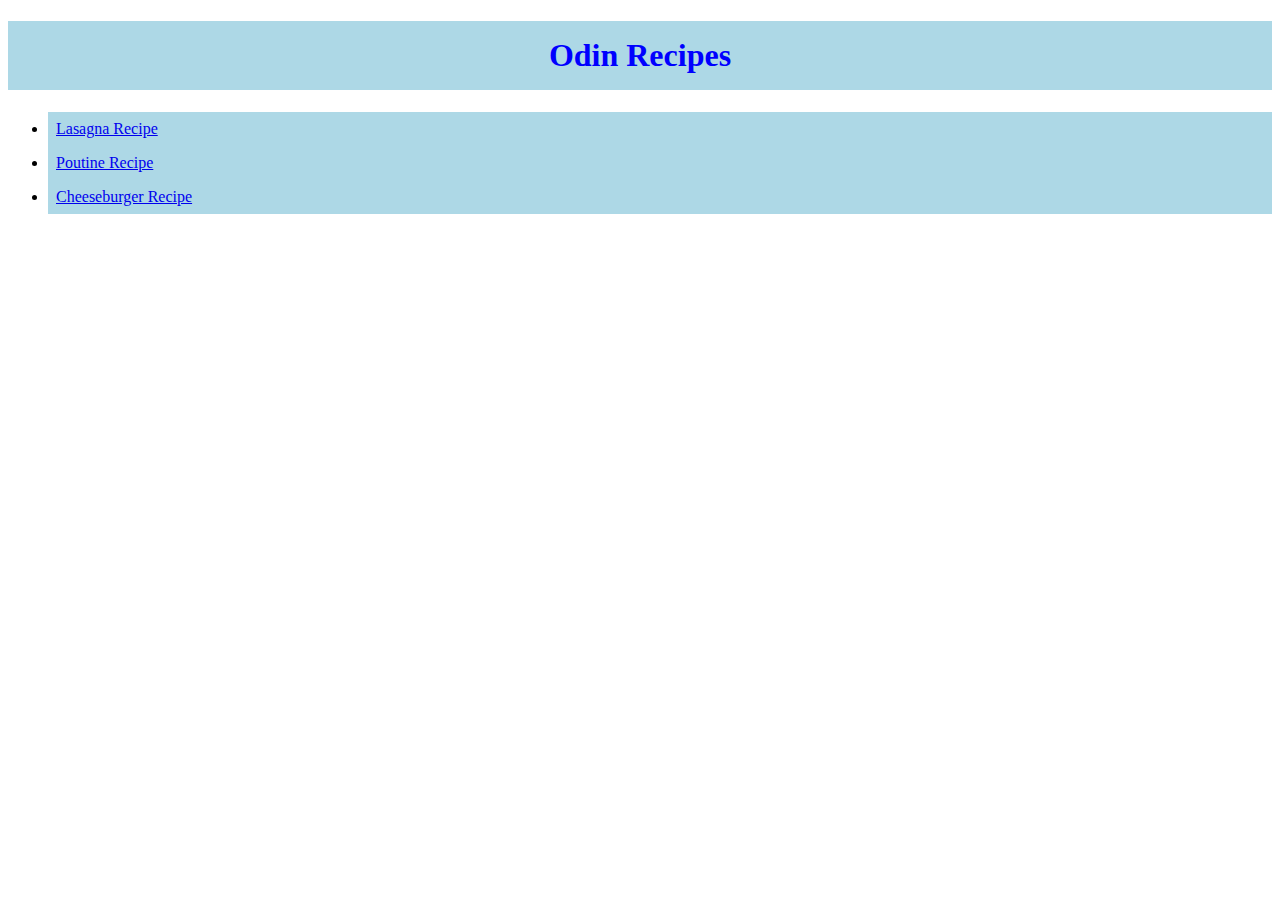
<file: index.html>
<!DOCTYPE html>
<html lang = "en">
    <header>
        <title>Recipes</title>
        <meta charset="UTF-8">
        <link rel="stylesheet" href="./styles.css">
    </header>
    <body>
        <h1>Odin Recipes</h1>
        <ul class>
            <li><a href="./recipes/lasagna.html">Lasagna Recipe</a></li>
            <li><a href="./recipes/poutine.html">Poutine Recipe</a></li>
            <li><a href="./recipes/cheeseburger.html">Cheeseburger Recipe</a></li>
        </ul>
    </body>
</html>
</file>
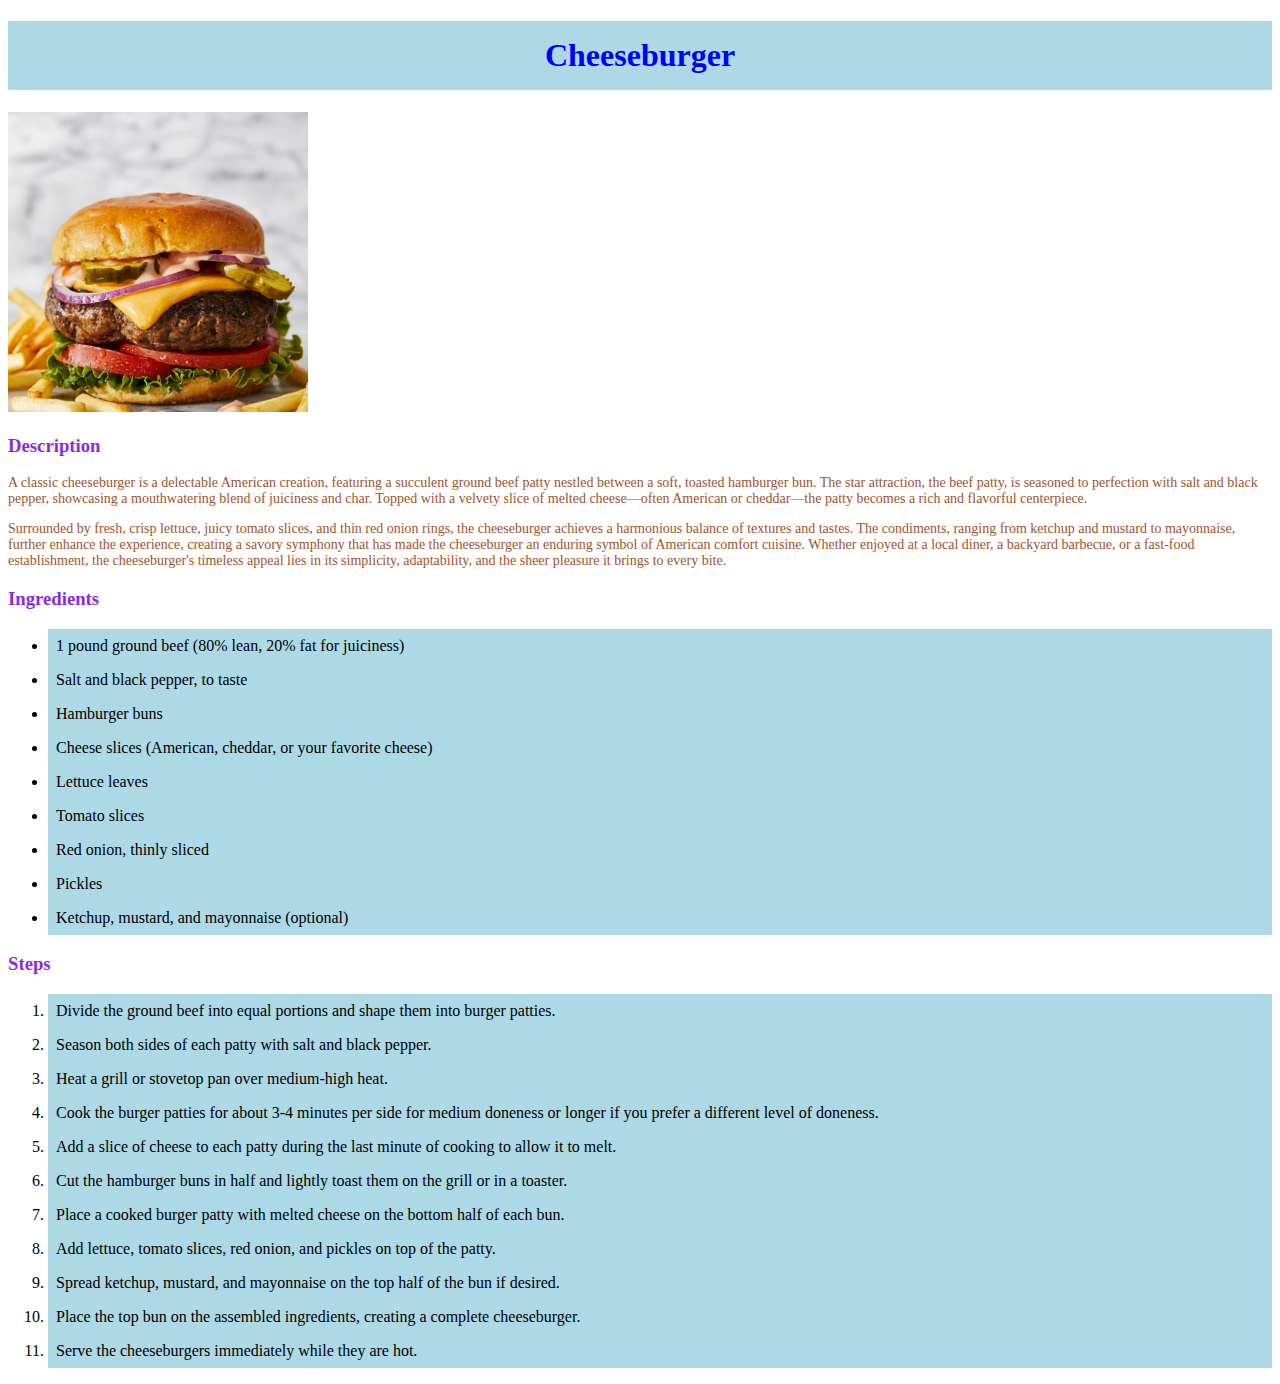
<file: recipes/cheeseburger.html>
<!DOCTYPE html>
<html lang="en">
    <header>
        <title>Cheeseburger</title>
        <meta charset="UTF-8">
        <link rel="stylesheet" href="../styles.css">
    </header>
    <body>
        <h1>Cheeseburger</h1>
        <img src="../images/cheeseburger.jpg" width="300" height="300">

        <h3>Description</h3>
        <p>
            A classic cheeseburger is a delectable American creation, featuring a succulent
            ground beef patty nestled between a soft, toasted hamburger bun. The star
            attraction, the beef patty, is seasoned to perfection with salt and black
            pepper, showcasing a mouthwatering blend of juiciness and char. Topped with a
            velvety slice of melted cheese—often American or cheddar—the patty becomes a
             rich and flavorful centerpiece.
        </p>

        <p>
            Surrounded by fresh, crisp lettuce, juicy tomato slices, and thin red onion rings,
            the cheeseburger achieves a harmonious balance of textures and tastes. The
            condiments, ranging from ketchup and mustard to mayonnaise, further enhance
            the experience, creating a savory symphony that has made the cheeseburger an
            enduring symbol of American comfort cuisine. Whether enjoyed at a local diner,
            a backyard barbecue, or a fast-food establishment, the cheeseburger's timeless
            appeal lies in its simplicity, adaptability, and the sheer pleasure it brings to 
            every bite.
        </p>

        <h3>Ingredients</h3>
        <ul>
            <li>1 pound ground beef (80% lean, 20% fat for juiciness)</li>
            <li>Salt and black pepper, to taste</li>
            <li>Hamburger buns</li>
            <li>Cheese slices (American, cheddar, or your favorite cheese)</li>
            <li>Lettuce leaves</li>
            <li>Tomato slices</li>
            <li>Red onion, thinly sliced</li>
            <li>Pickles</li>
            <li>Ketchup, mustard, and mayonnaise (optional)</li>
        </ul>

        <h3>Steps</h3>
        <ol>
            <li>Divide the ground beef into equal portions and shape them into burger patties.</li>
            <li>Season both sides of each patty with salt and black pepper.</li>
            <li>Heat a grill or stovetop pan over medium-high heat.</li>
            <li>Cook the burger patties for about 3-4 minutes per side for medium doneness or
                longer if you prefer a different level of doneness.</li>
            <li>Add a slice of cheese to each patty during the last minute of cooking to allow it to melt.</li>
            <li>Cut the hamburger buns in half and lightly toast them on the grill or in a toaster.</li>
            <li>Place a cooked burger patty with melted cheese on the bottom half of each bun.</li>
            <li>Add lettuce, tomato slices, red onion, and pickles on top of the patty.</li>
            <li>Spread ketchup, mustard, and mayonnaise on the top half of the bun if desired.</li>
            <li>Place the top bun on the assembled ingredients, creating a complete cheeseburger.</li>
            <li>Serve the cheeseburgers immediately while they are hot.</li>
        </ol>
    </body>
</html>
</file>
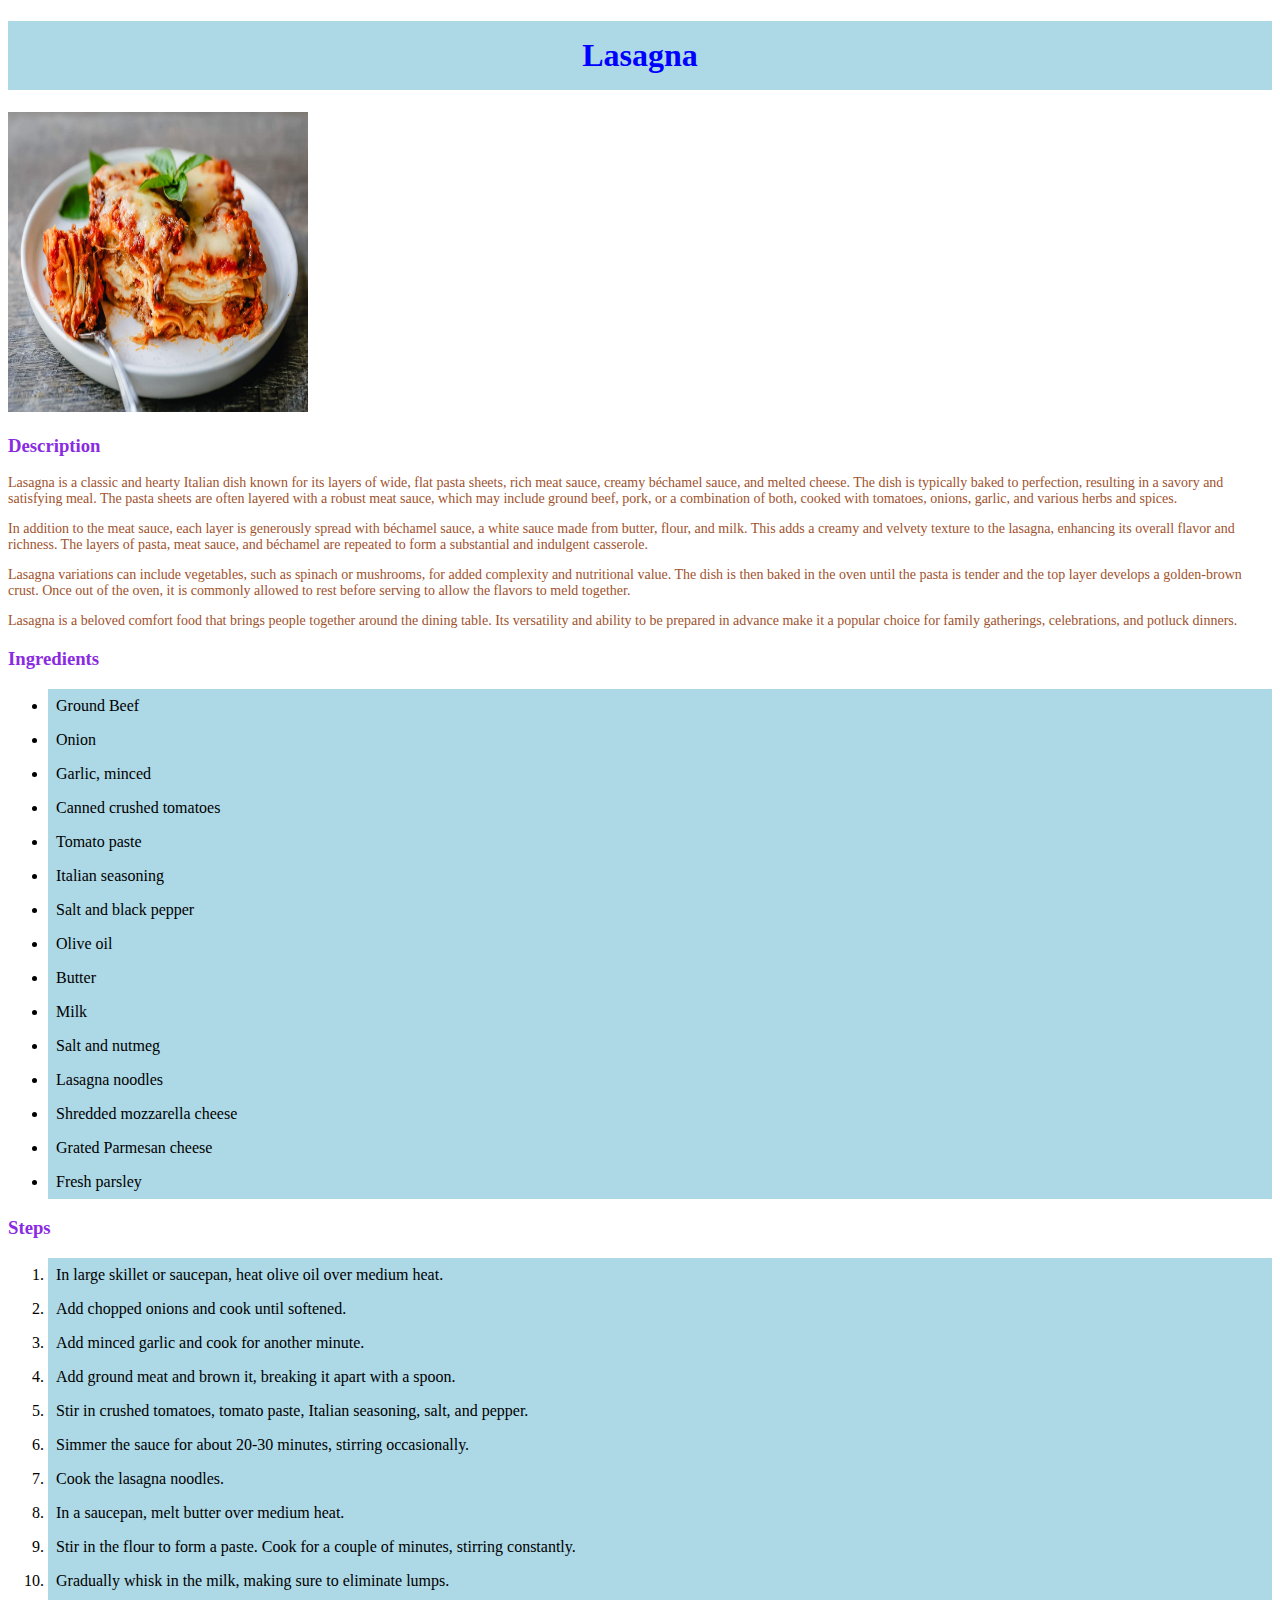
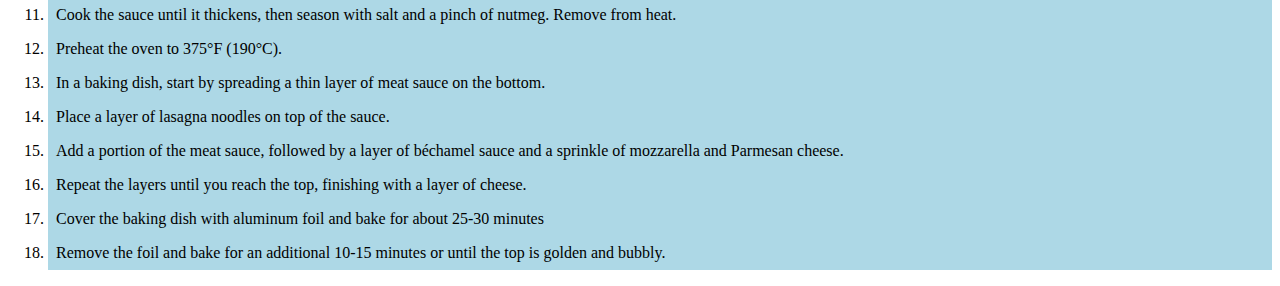
<file: recipes/lasagna.html>
<!DOCTYPE html>
<html lang = "en">
    <header>
        <title>Lasagna</title>
        <meta charset="UTF-8">
        <link rel="stylesheet" href="../styles.css">
    </header>
    <body>
        <h1>Lasagna</h1>
        <img src="../images/lasagna.jpg" width="300" height="300">
        <h3>Description</h3>

        <p>
            Lasagna is a classic and hearty Italian dish known for its layers of wide, flat pasta sheets,
            rich meat sauce, creamy béchamel sauce, and melted cheese. The dish is typically baked to
            perfection, resulting in a savory and satisfying meal. The pasta sheets are often 
            layered with a robust meat sauce, which may include ground beef, pork, or a combination of 
            both, cooked with tomatoes, onions, garlic, and various herbs and spices.
        </p>
        <p>
            In addition to the meat sauce, each layer is generously spread with béchamel sauce, a white sauce
            made from butter, flour, and milk. This adds a creamy and velvety texture to the lasagna, enhancing 
            its overall flavor and richness. The layers of pasta, meat sauce, and béchamel are repeated to form 
            a substantial and indulgent casserole.
        </p>
        <p>
            Lasagna variations can include vegetables, such as spinach or mushrooms, for added complexity and 
            nutritional value. The dish is then baked in the oven until the pasta is tender and the top layer develops
             a golden-brown crust. Once out of the oven, it is commonly allowed to rest before serving to allow the 
             flavors to meld together.
        </p>
        <p>
            Lasagna is a beloved comfort food that brings people together around the dining table. Its versatility 
            and ability to be prepared in advance make it a popular choice for family gatherings, celebrations, 
            and potluck dinners.
        </p>

        <h3>Ingredients</h3>

        <ul>
            <li>Ground Beef</li>
            <li>Onion</li>
            <li>Garlic, minced</li>
            <li>Canned crushed tomatoes</li>
            <li>Tomato paste</li>
            <li>Italian seasoning</li>
            <li>Salt and black pepper</li>
            <li>Olive oil</li>
            <li>Butter</li>
            <li>Milk</li>
            <li>Salt and nutmeg</li>
            <li>Lasagna noodles</li>
            <li>Shredded mozzarella cheese</li>
            <li>Grated Parmesan cheese</li>
            <li>Fresh parsley</li>
        </ul>

        <h3>Steps</h3>

        <ol>
            <li>In large skillet or saucepan, heat olive oil over medium heat.</li>
            <li>Add chopped onions and cook until softened.</li>
            <li>Add minced garlic and cook for another minute.</li>
            <li>Add ground meat and brown it, breaking it apart with a spoon.</li>
            <li>Stir in crushed tomatoes, tomato paste, Italian seasoning, salt, and pepper.</li>
            <li>Simmer the sauce for about 20-30 minutes, stirring occasionally.</li>
            <li>Cook the lasagna noodles.</li>
            <li>In a saucepan, melt butter over medium heat.</li>
            <li>Stir in the flour to form a paste. Cook for a couple of minutes, stirring constantly.</li>
            <li>Gradually whisk in the milk, making sure to eliminate lumps.</li>
            <li>Cook the sauce until it thickens, then season with salt and a pinch of nutmeg. Remove from heat.</li>
            <li>Preheat the oven to 375°F (190°C).</li>
            <li>In a baking dish, start by spreading a thin layer of meat sauce on the bottom.</li>
            <li>Place a layer of lasagna noodles on top of the sauce.</li>
            <li>Add a portion of the meat sauce, followed by a layer of béchamel sauce and a sprinkle of mozzarella 
                and Parmesan cheese.</li>
            <li>Repeat the layers until you reach the top, finishing with a layer of cheese.</li>
            <li>Cover the baking dish with aluminum foil and bake for about 25-30 minutes</li>
            <li>Remove the foil and bake for an additional 10-15 minutes or until the top is golden and bubbly.</li>
        </ol>
    </body>
</html>
</file>
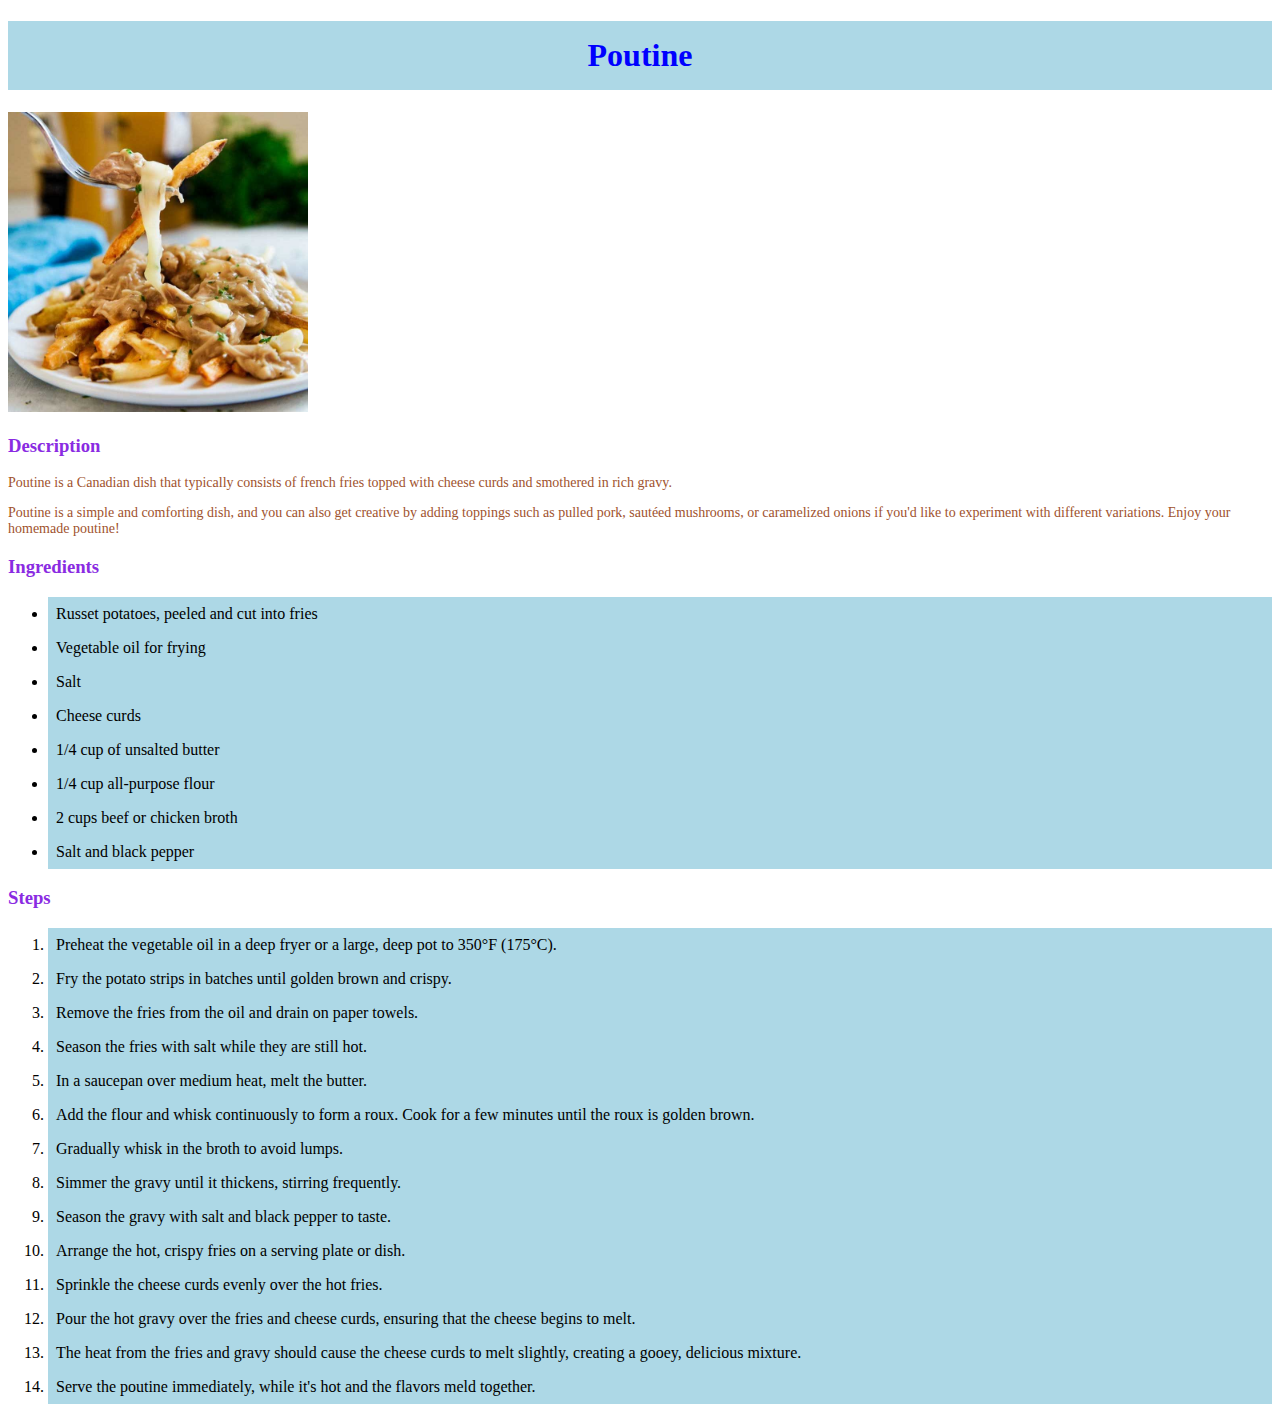
<file: recipes/poutine.html>
<!DOCTYPE html>
<html lang = "en">
    <header>
        <title>Poutine</title>
        <meta charset="UTF-8">
        <link rel="stylesheet" href="../styles.css">
    </header>
    <body>
        <h1>Poutine</h1>
        <img src="../images/poutine.jpg" width = "300" height = "300">

        <h3>Description</h3>
        <p>
            Poutine is a Canadian dish that typically consists of french fries topped with cheese 
            curds and smothered in rich gravy.
        </p>

        <p>
            Poutine is a simple and comforting dish, and you can also get creative by adding toppings 
            such as pulled pork, sautéed mushrooms, or caramelized onions if you'd like to experiment 
            with different variations. Enjoy your homemade poutine!
        </p>

        <h3>Ingredients</h3>
        <ul>
            <li>Russet potatoes, peeled and cut into fries</li>
            <li>Vegetable oil for frying</li>
            <li>Salt</li>
            <li>Cheese curds</li>
            <li>1/4 cup of unsalted butter</li>
            <li>1/4 cup all-purpose flour</li>
            <li>2 cups beef or chicken broth</li>
            <li>Salt and black pepper</li>
        </ul>

        <h3>Steps</h3>
        <ol>
            <li>Preheat the vegetable oil in a deep fryer or a large, deep pot to 350°F (175°C).</li>
            <li>Fry the potato strips in batches until golden brown and crispy.</li>
            <li>Remove the fries from the oil and drain on paper towels.</li>
            <li>Season the fries with salt while they are still hot.</li>
            <li>In a saucepan over medium heat, melt the butter.</li>
            <li>Add the flour and whisk continuously to form a roux. Cook for a few minutes until 
                the roux is golden brown.</li>
            <li>Gradually whisk in the broth to avoid lumps.</li>
            <li>Simmer the gravy until it thickens, stirring frequently.</li>
            <li>Season the gravy with salt and black pepper to taste.</li>
            <li>Arrange the hot, crispy fries on a serving plate or dish.</li>
            <li>Sprinkle the cheese curds evenly over the hot fries.</li>
            <li>Pour the hot gravy over the fries and cheese curds, ensuring that the cheese begins to melt.</li>
            <li>The heat from the fries and gravy should cause the cheese curds to melt slightly, creating a gooey, 
                delicious mixture.</li>
            <li>Serve the poutine immediately, while it's hot and the flavors meld together.</li>
        </ol>
    </body>
</html>
</file>
<file: styles.css>
p
{
    font-size: 14px;
    font-family: Cambria, Cochin, Georgia, Times, 'Times New Roman', serif;
    color: sienna;
}

h1
{
    color: blue;
    background-color: lightblue;
    padding: 16px;
    text-align: center;
}

h3
{
    color: blueviolet;
}

li
{
    background-color: lightblue;
    padding: 8px;
}
</file>
